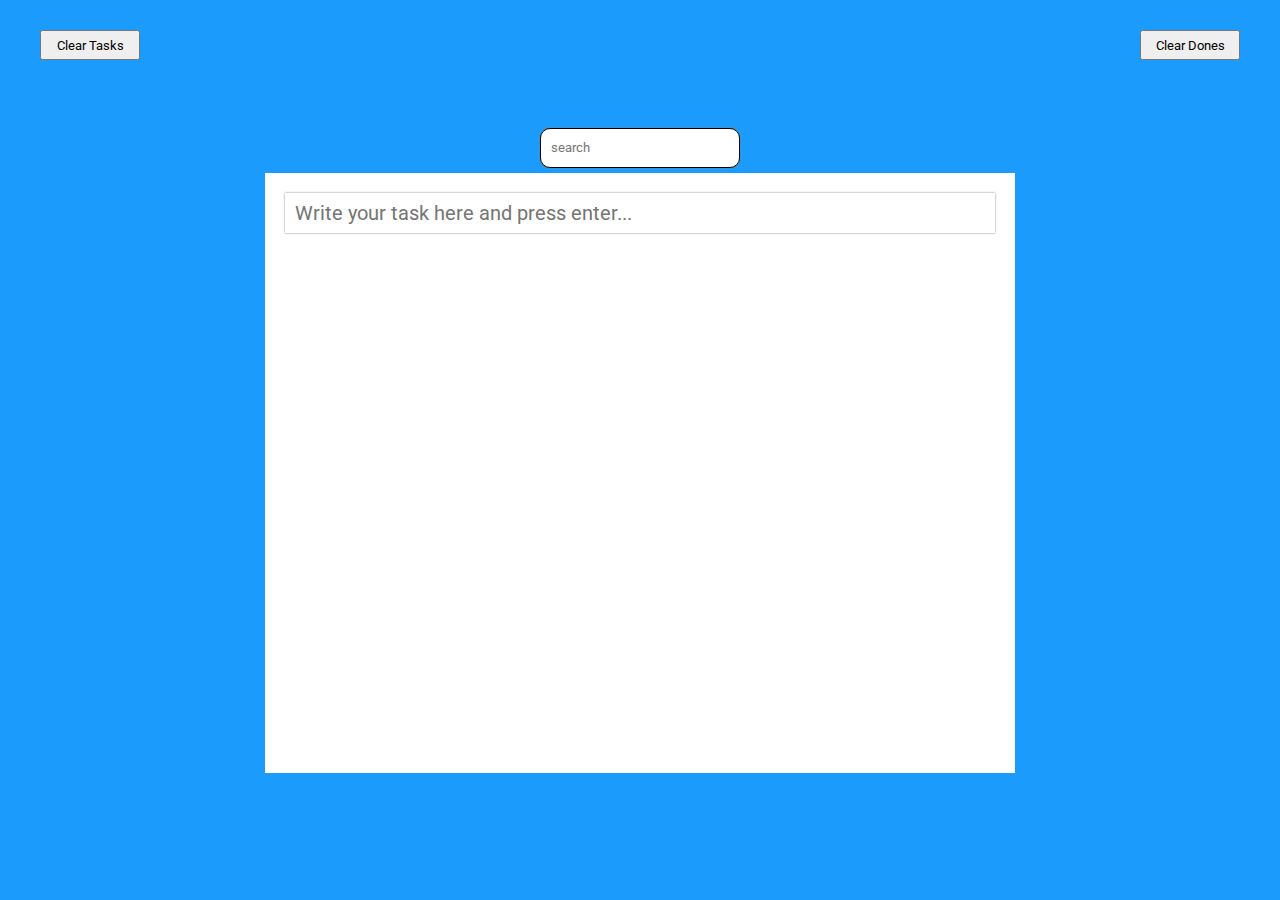
<file: index.html>
<!DOCTYPE html>
<html lang="en">

<head>
    <meta charset="UTF-8">
    <meta name="viewport" content="width=device-width, initial-scale=1.0">
    <title>Document</title>
    <link rel="stylesheet" href="style.css">
    <link rel="stylesheet" href="https://cdnjs.cloudflare.com/ajax/libs/font-awesome/6.5.1/css/all.min.css">
    <link rel="preconnect" href="https://fonts.googleapis.com">
    <link rel="preconnect" href="https://fonts.gstatic.com" crossorigin>
    <link
        href="https://fonts.googleapis.com/css2?family=Roboto:ital,wght@0,100;0,300;0,400;0,500;0,700;0,900;1,100;1,300;1,400;1,500;1,700;1,900&display=swap"
        rel="stylesheet">
</head>

<body>

    <main>
        <input type="text" class="searchbox" placeholder="search">
        <div class="box">
            <input class="addTask" type="text" autofocus placeholder="Write your task here and press enter...">
            <!-- <div class="todos">
                <p>
                    Create a video
                </p>
                <i class="far fa-trash-alt"></i>
            </div> -->
        </div>
        <button class="clearTasks">Clear Tasks</button>
        <button class="clearDones">Clear Dones</button>
    </main>



    <script src="app.js"></script>
</body>

</html>
</file>
<file: style.css>
*{
    margin: 0;
    padding: 0;
    box-sizing: border-box;
    font-family: "Roboto", sans-serif;
}
.searchbox{
    height: 40px;
    width: 200px;
    padding: 10px;
    border-radius: 10px;
    background-color: white;
    border: 1px solid black;
    box-shadow: 0px 0px 2px grey;
}
main{
    min-height: 100vh;
    width: 100vw;
    background-color: #1B9CFC;
    display: flex;
    flex-direction: column;
    justify-content: center;
    align-items: center;
    gap: 5px;
}
.box{
    height: 600px;
    width: 750px;
    background-color: white;
    padding: 20px;
    overflow: auto;
}
.addTask{
    height: 40px;
    width: 100%;
    border: 0;
    outline: 0;
    padding: 10px;
    font-size: 20px;
    box-shadow: 0px 0px 2px grey;
    display: block;
}
.todos{
    background-color: #3d3d3d;
    width: 100%;
    height: 40px;
    margin: 20px 0px;
    color: white;
    display: flex;
    justify-content: space-between;
    align-items: center;
    padding: 10px;
    cursor: pointer;
    user-select: none;

}
.done{
    p{
        text-decoration: line-through;
    }
    user-select: none;
    color: black;
    background-color: #a5b1c2;
}
i:hover{
    transform: scale(1.2);
}
.highlight{
    box-shadow: 0px 0px 10px black;
    transform: scale(1.01);
}
.clearTasks{
    position: absolute;
    left: 40px;
    height: 30px;
    width: 100px;
    top: 30px;
}
.clearDones{
    position: absolute;
    right: 40px;
    height: 30px;
    width: 100px;
    top: 30px;
}
</file>
